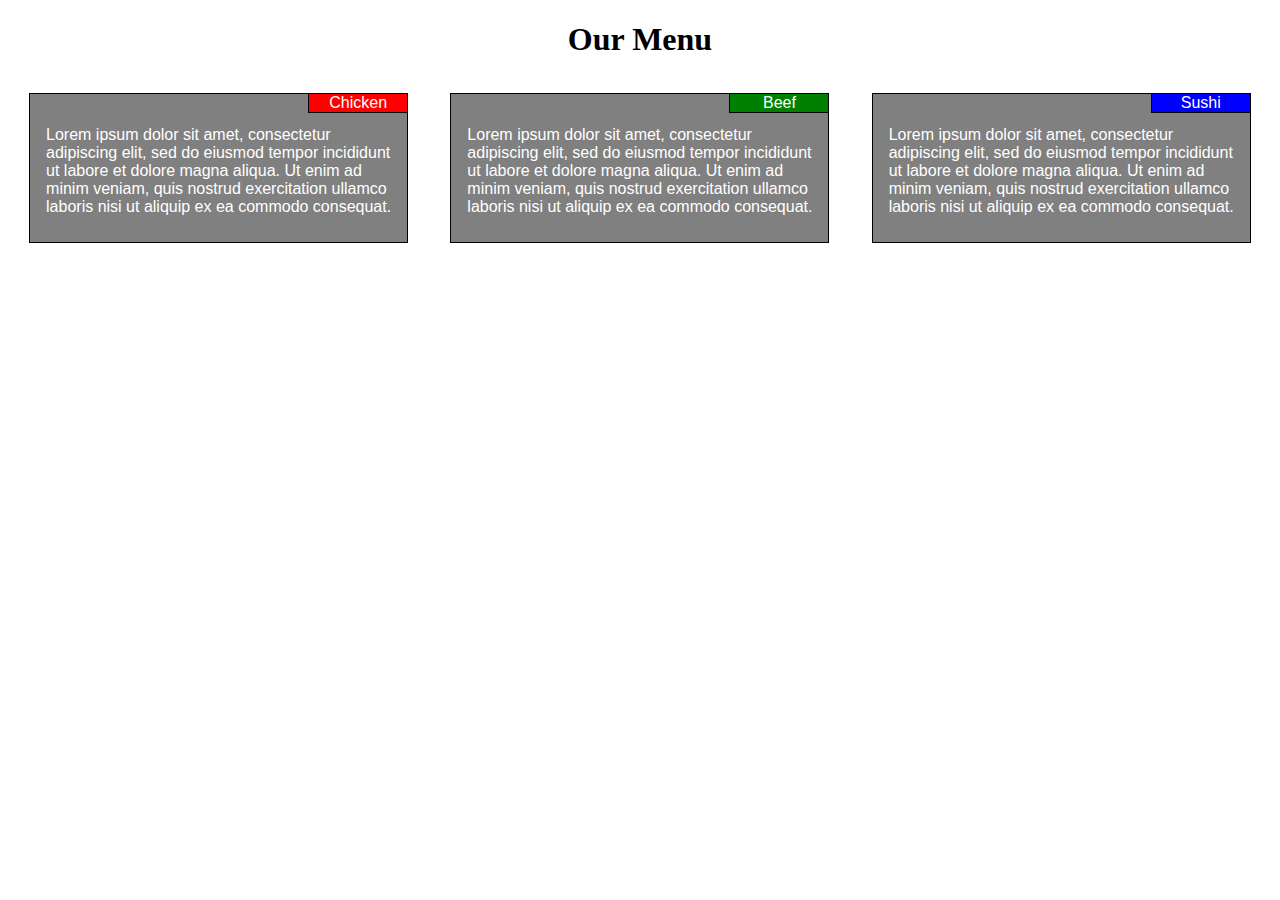
<file: module2-solution/index.html>
<!DOCTYPE html>
<html>
<head>
<meta charset="utf-8">
<meta name="viewport" content="width=device-width, initial-scale=1">
<link rel="stylesheet" type="text/css" href="css/mystyle.css">
<title>Responsive Layout</title>
</head>
<body>
<h1>Our Menu</h1>

<div class="row">
  <div class="col-lg-4 col-md-6 col-sm-12">
    <section class="section">
      <p class="chicken_sect">Chicken</p>
      <p class="text">Lorem ipsum dolor sit amet, consectetur adipiscing elit, sed do eiusmod tempor incididunt ut labore et dolore magna aliqua. Ut enim ad minim veniam, quis nostrud exercitation ullamco laboris nisi ut aliquip ex ea commodo consequat.</p>
    </section>
  </div>
  <div class="col-lg-4 col-md-6 col-sm-12">
    <section class="section">
      <p class="beef_sect">Beef</p>
      <p class="text">Lorem ipsum dolor sit amet, consectetur adipiscing elit, sed do eiusmod tempor incididunt ut labore et dolore magna aliqua. Ut enim ad minim veniam, quis nostrud exercitation ullamco laboris nisi ut aliquip ex ea commodo consequat.</p>
    </section>
  </div>
  <div class="col-lg-4 col-md-12 col-sm-12">
    <section class="section">
      <p class="sushi_sect">Sushi</p>
      <p class="text">Lorem ipsum dolor sit amet, consectetur adipiscing elit, sed do eiusmod tempor incididunt ut labore et dolore magna aliqua. Ut enim ad minim veniam, quis nostrud exercitation ullamco laboris nisi ut aliquip ex ea commodo consequat.</p>
    </section>
  </div>
</div>

</body>
</html>
</file>
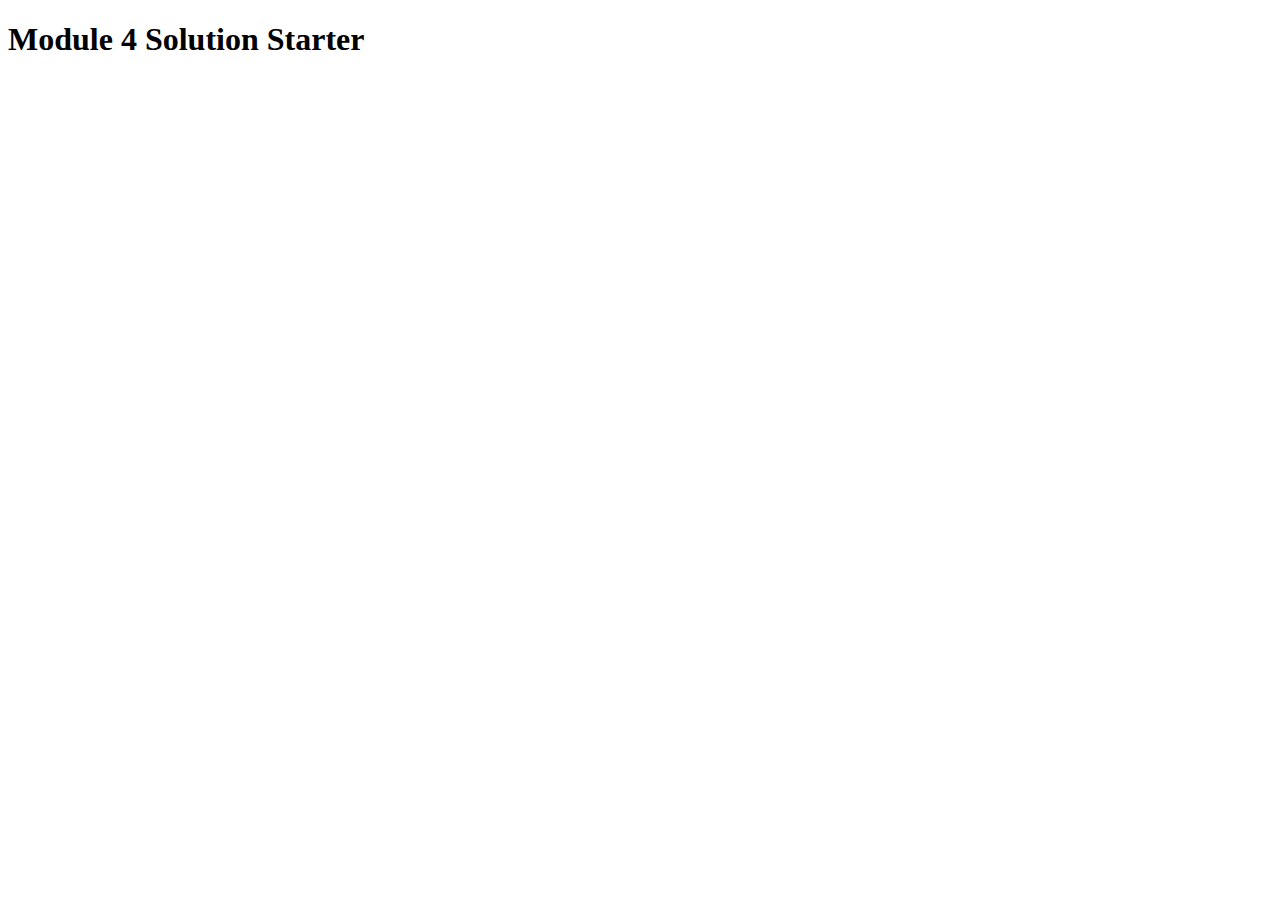
<file: module4-solution/index.html>
<!DOCTYPE html>
<html>
<head>
  <meta charset="utf-8">
  <title>Module 4 Solution Starter</title>
  <script src="SpeakHello.js"></script>
  <script src="SpeakGoodBye.js"></script>
  <script src="script.js"></script>
</head>
<body>
  <h1>Module 4 Solution Starter</h1>
</body>
</html>
</file>
<file: module2-solution/css/mystyle.css>
/********** Base styles **********/
* {
  box-sizing: border-box;
}
h1 {
  margin-bottom: 15px;
  text-align: center;
}
.section {
  border: 1px solid black;
  background-color: gray;
  position: relative;
  width: 90%;
  height: 150px;
  margin-right: auto;
  margin-left: auto;
  font-family: Helvetica;
  color: white;
} 

.chicken_sect {
  border: 1px solid black;
  background-color: red;
  position: absolute;
  right: -1px;
  top: -17px;
  width: 100px;
  text-align: center;
  font-family: Helvetica;
  color: white;
}

.beef_sect {
  border: 1px solid black;
  background-color: green;
  position: absolute;
  right: -1px;
  top: -17px;
  width: 100px;
  text-align: center;
  font-family: Helvetica;
  color: white;
}

.sushi_sect {
  border: 1px solid black;
  background-color: blue;
  position: absolute;
  right: -1px;
  top: -17px;
  width: 100px;
  text-align: center;
  font-family: Helvetica;
  color: white;
}

.text {
  padding-top: 1em;
  padding-left: 1em;
  padding-right: 1em;
  overflow: hidden;
}


/* Simple Responsive Framework. */
.row {
  width: 100%;
}

/********** Large devices only **********/
@media (min-width: 992px) {
  .col-lg-1, .col-lg-2, .col-lg-3, .col-lg-4, .col-lg-5, .col-lg-6, .col-lg-7, .col-lg-8, .col-lg-9, .col-lg-10, .col-lg-11, .col-lg-12 {
    float: left;
    margin-top: 20px;
  }
  .col-lg-1 {
    width: 8.33%;
  }
  .col-lg-2 {
    width: 16.66%;
  }
  .col-lg-3 {
    width: 25%;
  }
  .col-lg-4 {
    width: 33.33%;
  }
  .col-lg-5 {
    width: 41.66%;
  }
  .col-lg-6 {
    width: 50%;
  }
  .col-lg-7 {
    width: 58.33%;
  }
  .col-lg-8 {
    width: 66.66%;
  }
  .col-lg-9 {
    width: 74.99%;
  }
  .col-lg-10 {
    width: 83.33%;
  }
  .col-lg-11 {
    width: 91.66%;
  }
  .col-lg-12 {
    width: 100%;
  }
}

/********** Medium devices only **********/
@media (min-width: 768px) and (max-width: 991px) {
  .col-md-1, .col-md-2, .col-md-3, .col-md-4, .col-md-5, .col-md-6, .col-md-7, .col-md-8, .col-md-9, .col-md-10, .col-md-11, .col-md-12 {
    float: left;
    margin-top: 20px;
  }
  .col-md-1 {
    width: 8.33%;
  }
  .col-md-2 {
    width: 16.66%;
  }
  .col-md-3 {
    width: 25%;
  }
  .col-md-4 {
    width: 33.33%;
  }
  .col-md-5 {
    width: 41.66%;
  }
  .col-md-6 {
    width: 50%;
  }
  .col-md-7 {
    width: 58.33%;
  }
  .col-md-8 {
    width: 66.66%;
  }
  .col-md-9 {
    width: 74.99%;
  }
  .col-md-10 {
    width: 83.33%;
  }
  .col-md-11 {
    width: 91.66%;
  }
  .col-md-12 {
    width: 100%;
  }

  div.col-md-12 > section{
    width: 95%;
  }
}

/********** Small devices only **********/
@media (max-width: 767px) {
  .col-sm-1, .col-sm-2, .col-sm-3, .col-sm-4, .col-sm-5, .col-sm-6, .col-sm-7, .col-sm-8, .col-sm-9, .col-sm-10, .col-sm-11, .col-sm-12 {
    float: left;
    margin-top: 20px;
  }
  .col-sm-1 {
    width: 8.33%;
  }
  .col-sm-2 {
    width: 16.66%;
  }
  .col-sm-3 {
    width: 25%;
  }
  .col-sm-4 {
    width: 33.33%;
  }
  .col-sm-5 {
    width: 41.66%;
  }
  .col-sm-6 {
    width: 50%;
  }
  .col-sm-7 {
    width: 58.33%;
  }
  .col-sm-8 {
    width: 66.66%;
  }
  .col-sm-9 {
    width: 74.99%;
  }
  .col-sm-10 {
    width: 83.33%;
  }
  .col-sm-11 {
    width: 91.66%;
  }
  .col-sm-12 {
    width: 100%;
  }
}
</file>
